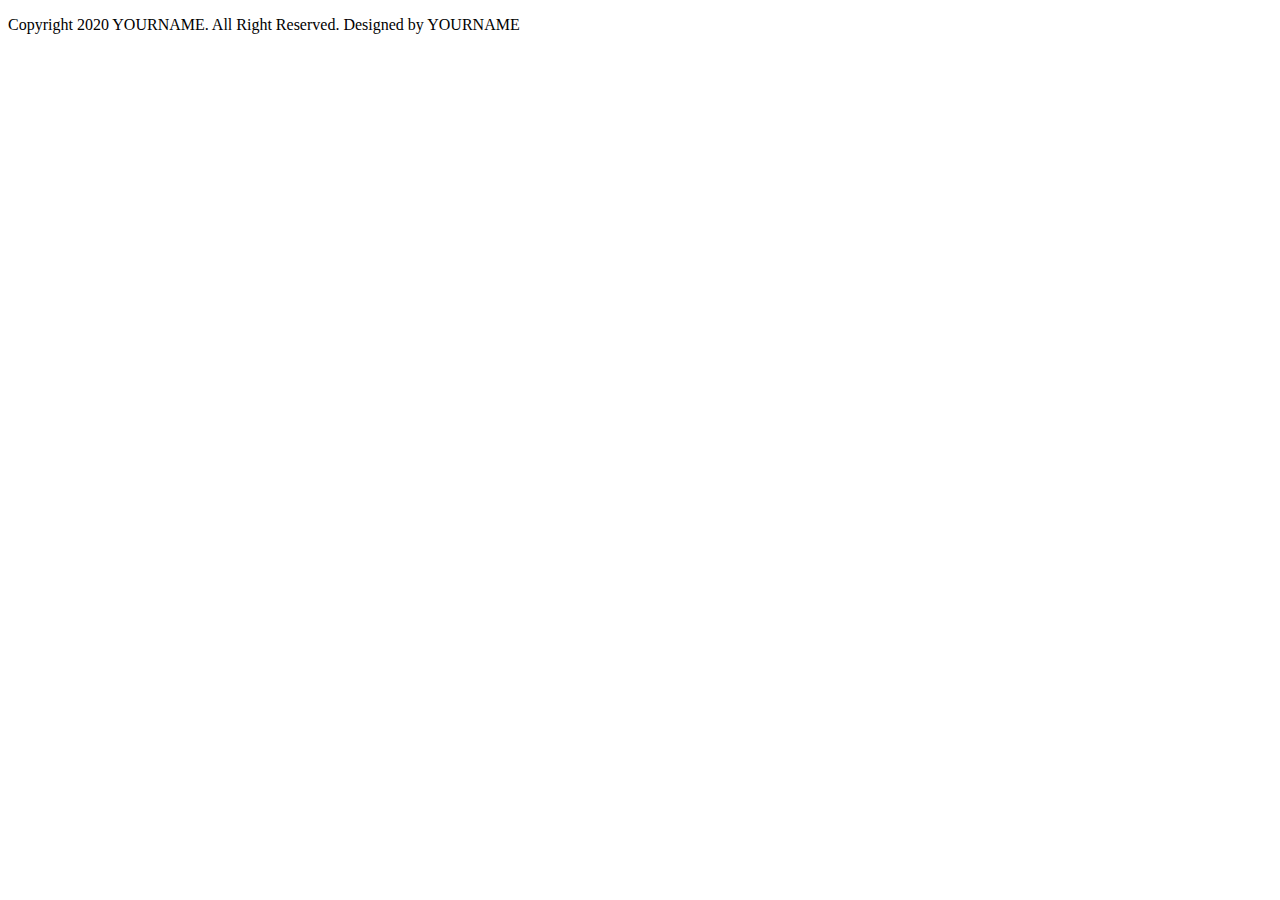
<file: src/main/resources/templates/layout/footer.html>
<!DOCTYPE html>
<html lang="en" xmlns:th="http://www.thmeleaf.org">

    <!-- footer -->

    <div th:fragment="footer">
        <footer class="footer">
            <div class="container">
                <p>Copyright 2020 YOURNAME. All Right Reserved. Designed by YOURNAME</p>
            </div>
        </footer>
    </div>
</html>
</file>
